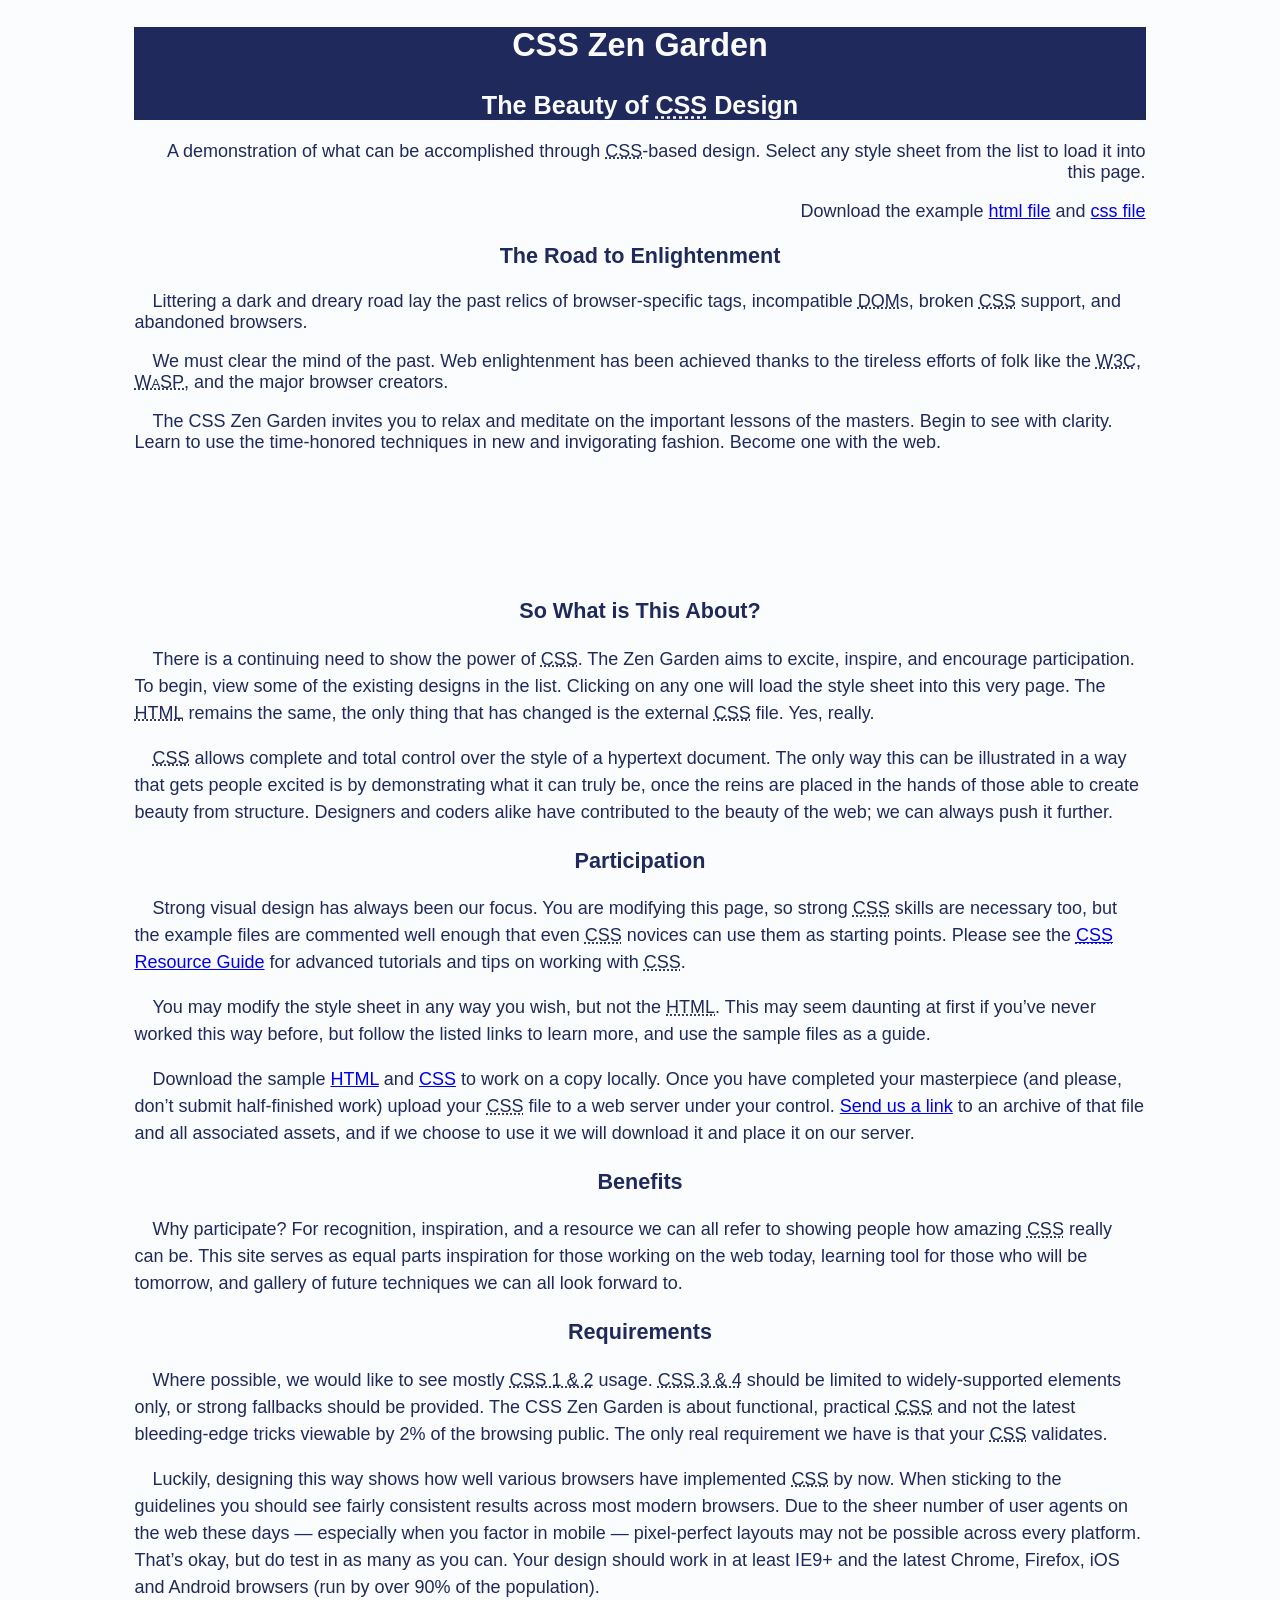
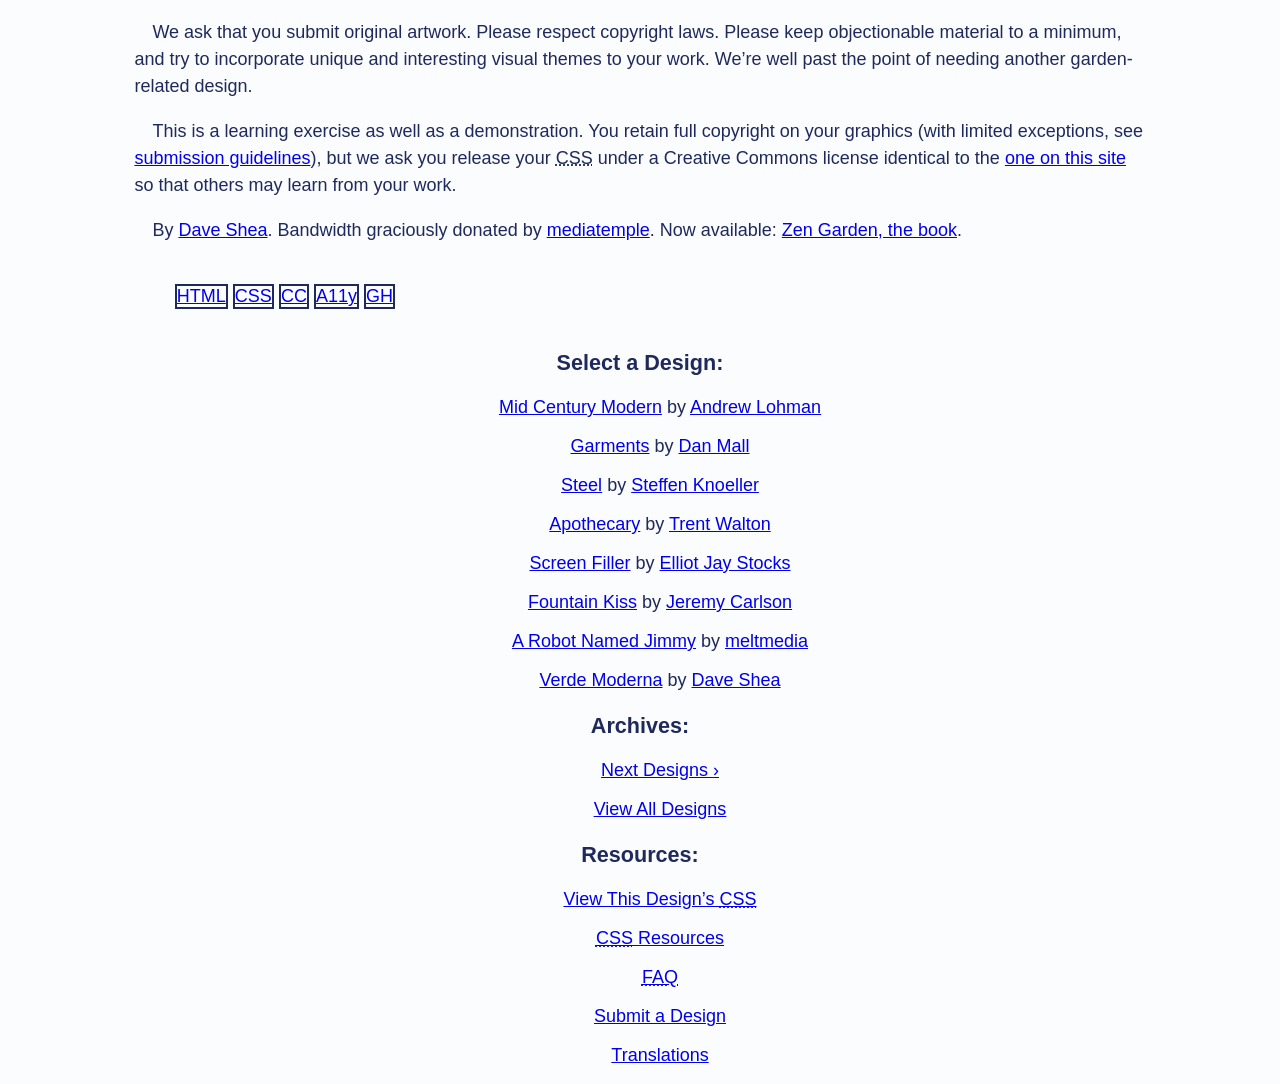
<file: css/box model/index.html>
<!DOCTYPE html>
<html lang="en">
  <head>
    <meta charset="utf-8" />
    <title>CSS Zen Garden: The Beauty of CSS Design</title>
    <link href="style.css" rel="stylesheet" />
  </head>

  <!--



	View source is a feature, not a bug. Thanks for your curiosity and
	interest in participating!

	Here are the submission guidelines for the new and improved csszengarden.com:

	- CSS3? Of course! Prefix for ALL browsers where necessary.
	- go responsive; test your layout at multiple screen sizes.
	- your browser testing baseline: IE9+, recent Chrome/Firefox/Safari, and iOS/Android
	- Graceful degradation is acceptable, and in fact highly encouraged.
	- use classes for styling. Don't use ids.
	- web fonts are cool, just make sure you have a license to share the files. Hosted
	  services that are applied via the CSS file (ie. Google Fonts) will work fine, but
	  most that require custom HTML won't. TypeKit is supported, see the readme on this
	  page for usage instructions: https://github.com/mezzoblue/csszengarden.com/

	And a few tips on building your CSS file:

	- use :first-child, :last-child and :nth-child to get at non-classed elements
	- use ::before and ::after to create pseudo-elements for extra styling
	- use multiple background images to apply as many as you need to any element
	- use the Kellum Method for image replacement, if still needed. http://goo.gl/GXxdI
	- don't rely on the extra divs at the bottom. Use ::before and ::after instead.

		
-->

  <body id="css-zen-garden">
    <div class="page-wrapper">
      <section class="intro" id="zen-intro">
        <header role="banner">
          <h1>CSS Zen Garden</h1>
          <h2>
            The Beauty of <abbr title="Cascading Style Sheets">CSS</abbr> Design
          </h2>
        </header>

        <div class="summary" id="zen-summary" role="article">
          <p>
            A demonstration of what can be accomplished through
            <abbr title="Cascading Style Sheets">CSS</abbr>-based design. Select
            any style sheet from the list to load it into this page.
          </p>
          <p>
            Download the example
            <a
              href="/examples/index"
              title="This page's source HTML code, not to be modified."
              >html file</a
            >
            and
            <a
              href="/examples/style.css"
              title="This page's sample CSS, the file you may modify."
              >css file</a
            >
          </p>
        </div>

        <div class="preamble" id="zen-preamble" role="article">
          <h3>The Road to Enlightenment</h3>
          <p>
            Littering a dark and dreary road lay the past relics of
            browser-specific tags, incompatible
            <abbr title="Document Object Model">DOM</abbr>s, broken
            <abbr title="Cascading Style Sheets">CSS</abbr> support, and
            abandoned browsers.
          </p>
          <p>
            We must clear the mind of the past. Web enlightenment has been
            achieved thanks to the tireless efforts of folk like the
            <abbr title="World Wide Web Consortium">W3C</abbr>,
            <abbr title="Web Standards Project">WaSP</abbr>, and the major
            browser creators.
          </p>
          <p>
            The CSS Zen Garden invites you to relax and meditate on the
            important lessons of the masters. Begin to see with clarity. Learn
            to use the time-honored techniques in new and invigorating fashion.
            Become one with the web.
          </p>
        </div>
      </section>

      <div class="main supporting" id="zen-supporting" role="main">
        <div class="explanation" id="zen-explanation" role="article">
          <h3>So What is This About?</h3>
          <p>
            There is a continuing need to show the power of
            <abbr title="Cascading Style Sheets">CSS</abbr>. The Zen Garden aims
            to excite, inspire, and encourage participation. To begin, view some
            of the existing designs in the list. Clicking on any one will load
            the style sheet into this very page. The
            <abbr title="HyperText Markup Language">HTML</abbr> remains the
            same, the only thing that has changed is the external
            <abbr title="Cascading Style Sheets">CSS</abbr> file. Yes, really.
          </p>
          <p>
            <abbr title="Cascading Style Sheets">CSS</abbr> allows complete and
            total control over the style of a hypertext document. The only way
            this can be illustrated in a way that gets people excited is by
            demonstrating what it can truly be, once the reins are placed in the
            hands of those able to create beauty from structure. Designers and
            coders alike have contributed to the beauty of the web; we can
            always push it further.
          </p>
        </div>

        <div class="participation" id="zen-participation" role="article">
          <h3>Participation</h3>
          <p>
            Strong visual design has always been our focus. You are modifying
            this page, so strong
            <abbr title="Cascading Style Sheets">CSS</abbr> skills are necessary
            too, but the example files are commented well enough that even
            <abbr title="Cascading Style Sheets">CSS</abbr> novices can use them
            as starting points. Please see the
            <a
              href="/pages/resources/"
              title="A listing of CSS-related resources"
              ><abbr title="Cascading Style Sheets">CSS</abbr> Resource Guide</a
            >
            for advanced tutorials and tips on working with
            <abbr title="Cascading Style Sheets">CSS</abbr>.
          </p>
          <p>
            You may modify the style sheet in any way you wish, but not the
            <abbr title="HyperText Markup Language">HTML</abbr>. This may seem
            daunting at first if you&#8217;ve never worked this way before, but
            follow the listed links to learn more, and use the sample files as a
            guide.
          </p>
          <p>
            Download the sample
            <a
              href="/examples/index"
              title="This page's source HTML code, not to be modified."
              >HTML</a
            >
            and
            <a
              href="/examples/style.css"
              title="This page's sample CSS, the file you may modify."
              >CSS</a
            >
            to work on a copy locally. Once you have completed your masterpiece
            (and please, don&#8217;t submit half-finished work) upload your
            <abbr title="Cascading Style Sheets">CSS</abbr> file to a web server
            under your control.
            <a
              href="/pages/submit/"
              title="Use the contact form to send us your CSS file"
              >Send us a link</a
            >
            to an archive of that file and all associated assets, and if we
            choose to use it we will download it and place it on our server.
          </p>
        </div>

        <div class="benefits" id="zen-benefits" role="article">
          <h3>Benefits</h3>
          <p>
            Why participate? For recognition, inspiration, and a resource we can
            all refer to showing people how amazing
            <abbr title="Cascading Style Sheets">CSS</abbr> really can be. This
            site serves as equal parts inspiration for those working on the web
            today, learning tool for those who will be tomorrow, and gallery of
            future techniques we can all look forward to.
          </p>
        </div>

        <div class="requirements" id="zen-requirements" role="article">
          <h3>Requirements</h3>
          <p>
            Where possible, we would like to see mostly
            <abbr title="Cascading Style Sheets, levels 1 and 2"
              >CSS 1 &amp; 2</abbr
            >
            usage.
            <abbr title="Cascading Style Sheets, levels 3 and 4"
              >CSS 3 &amp; 4</abbr
            >
            should be limited to widely-supported elements only, or strong
            fallbacks should be provided. The CSS Zen Garden is about
            functional, practical
            <abbr title="Cascading Style Sheets">CSS</abbr> and not the latest
            bleeding-edge tricks viewable by 2% of the browsing public. The only
            real requirement we have is that your
            <abbr title="Cascading Style Sheets">CSS</abbr> validates.
          </p>
          <p>
            Luckily, designing this way shows how well various browsers have
            implemented <abbr title="Cascading Style Sheets">CSS</abbr> by now.
            When sticking to the guidelines you should see fairly consistent
            results across most modern browsers. Due to the sheer number of user
            agents on the web these days &#8212; especially when you factor in
            mobile &#8212; pixel-perfect layouts may not be possible across
            every platform. That&#8217;s okay, but do test in as many as you
            can. Your design should work in at least IE9+ and the latest Chrome,
            Firefox, iOS and Android browsers (run by over 90% of the
            population).
          </p>
          <p>
            We ask that you submit original artwork. Please respect copyright
            laws. Please keep objectionable material to a minimum, and try to
            incorporate unique and interesting visual themes to your work.
            We&#8217;re well past the point of needing another garden-related
            design.
          </p>
          <p>
            This is a learning exercise as well as a demonstration. You retain
            full copyright on your graphics (with limited exceptions, see
            <a href="/pages/submit/guidelines/">submission guidelines</a>), but
            we ask you release your
            <abbr title="Cascading Style Sheets">CSS</abbr> under a Creative
            Commons license identical to the
            <a
              href="http://creativecommons.org/licenses/by-nc-sa/3.0/"
              title="View the Zen Garden's license information."
              >one on this site</a
            >
            so that others may learn from your work.
          </p>
          <p role="contentinfo">
            By <a href="http://www.mezzoblue.com/">Dave Shea</a>. Bandwidth
            graciously donated by
            <a href="http://www.mediatemple.net/">mediatemple</a>. Now
            available:
            <a
              href="http://www.amazon.com/exec/obidos/ASIN/0321303474/mezzoblue-20/"
              >Zen Garden, the book</a
            >.
          </p>
        </div>

        <footer>
          <a
            href="http://validator.w3.org/check/referer"
            title="Check the validity of this site&#8217;s HTML"
            class="zen-validate-html"
            >HTML</a
          >
          <a
            href="http://jigsaw.w3.org/css-validator/check/referer"
            title="Check the validity of this site&#8217;s CSS"
            class="zen-validate-css"
            >CSS</a
          >
          <a
            href="http://creativecommons.org/licenses/by-nc-sa/3.0/"
            title="View the Creative Commons license of this site: Attribution-NonCommercial-ShareAlike."
            class="zen-license"
            >CC</a
          >
          <a
            href="http://mezzoblue.com/zengarden/faq/#aaa"
            title="Read about the accessibility of this site"
            class="zen-accessibility"
            >A11y</a
          >
          <a
            href="https://github.com/mezzoblue/csszengarden.com"
            title="Fork this site on Github"
            class="zen-github"
            >GH</a
          >
        </footer>
      </div>

      <aside class="sidebar" role="complementary">
        <div class="wrapper">
          <div class="design-selection" id="design-selection">
            <h3 class="select">Select a Design:</h3>
            <nav role="navigation">
              <ul>
                <li>
                  <a href="/221/" class="design-name">Mid Century Modern</a> by
                  <a href="http://andrewlohman.com/" class="designer-name"
                    >Andrew Lohman</a
                  >
                </li>
                <li>
                  <a href="/220/" class="design-name">Garments</a> by
                  <a href="http://danielmall.com/" class="designer-name"
                    >Dan Mall</a
                  >
                </li>
                <li>
                  <a href="/219/" class="design-name">Steel</a> by
                  <a href="http://steffen-knoeller.de" class="designer-name"
                    >Steffen Knoeller</a
                  >
                </li>
                <li>
                  <a href="/218/" class="design-name">Apothecary</a> by
                  <a href="http://trentwalton.com" class="designer-name"
                    >Trent Walton</a
                  >
                </li>
                <li>
                  <a href="/217/" class="design-name">Screen Filler</a> by
                  <a href="http://elliotjaystocks.com/" class="designer-name"
                    >Elliot Jay Stocks</a
                  >
                </li>
                <li>
                  <a href="/216/" class="design-name">Fountain Kiss</a> by
                  <a href="http://jeremycarlson.com" class="designer-name"
                    >Jeremy Carlson</a
                  >
                </li>
                <li>
                  <a href="/215/" class="design-name">A Robot Named Jimmy</a> by
                  <a href="http://meltmedia.com/" class="designer-name"
                    >meltmedia</a
                  >
                </li>
                <li>
                  <a href="/214/" class="design-name">Verde Moderna</a> by
                  <a href="http://www.mezzoblue.com/" class="designer-name"
                    >Dave Shea</a
                  >
                </li>
              </ul>
            </nav>
          </div>

          <div class="design-archives" id="design-archives">
            <h3 class="archives">Archives:</h3>
            <nav role="navigation">
              <ul>
                <li class="next">
                  <a href="/214/page1">
                    Next Designs <span class="indicator">&rsaquo;</span>
                  </a>
                </li>
                <li class="viewall">
                  <a
                    href="/pages/alldesigns/"
                    title="View every submission to the Zen Garden."
                  >
                    View All Designs
                  </a>
                </li>
              </ul>
            </nav>
          </div>

          <div class="zen-resources" id="zen-resources">
            <h3 class="resources">Resources:</h3>
            <ul>
              <li class="view-css">
                <a
                  href="style.css"
                  title="View the source CSS file of the currently-viewed design."
                >
                  View This Design&#8217;s
                  <abbr title="Cascading Style Sheets">CSS</abbr>
                </a>
              </li>
              <li class="css-resources">
                <a
                  href="/pages/resources/"
                  title="Links to great sites with information on using CSS."
                >
                  <abbr title="Cascading Style Sheets">CSS</abbr> Resources
                </a>
              </li>
              <li class="zen-faq">
                <a
                  href="/pages/faq/"
                  title="A list of Frequently Asked Questions about the Zen Garden."
                >
                  <abbr title="Frequently Asked Questions">FAQ</abbr>
                </a>
              </li>
              <li class="zen-submit">
                <a href="/pages/submit/" title="Send in your own CSS file.">
                  Submit a Design
                </a>
              </li>
              <li class="zen-translations">
                <a
                  href="/pages/translations/"
                  title="View translated versions of this page."
                >
                  Translations
                </a>
              </li>
            </ul>
          </div>
        </div>
      </aside>
    </div>

    <!--

	These superfluous divs/spans were originally provided as catch-alls to add extra imagery.
	These days we have full ::before and ::after support, favour using those instead.
	These only remain for historical design compatibility. They might go away one day.
		
-->
    <div class="extra1" role="presentation"></div>
    <div class="extra2" role="presentation"></div>
    <div class="extra3" role="presentation"></div>
    <div class="extra4" role="presentation"></div>
    <div class="extra5" role="presentation"></div>
    <div class="extra6" role="presentation"></div>
  </body>
</html>
</file>
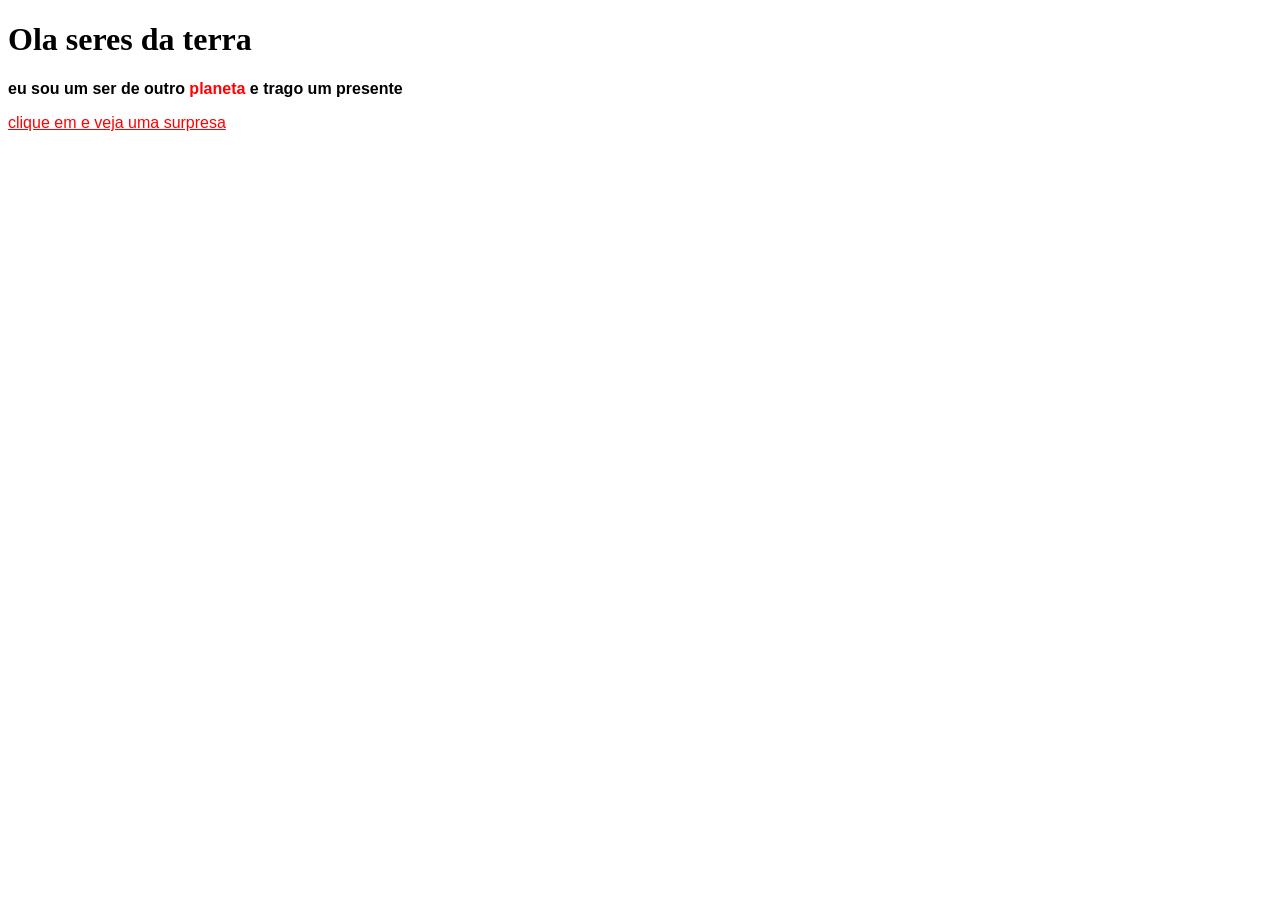
<file: css/seletores/index.html>
<!DOCTYPE html>
<html>
  <head>
    <title>olá css</title>
    <link rel="stylesheet" href="style.css" />
  </head>
  <body>
    <h1>Ola seres da terra</h1>
    <p>
      eu sou um ser de outro <strong class="destaque">planeta</strong> e trago
      um presente
    </p>
    <p>
      <a href="https://www.youtube.com/">clique em e veja uma surpresa</a>
    </p>
  </body>
</html>
</file>
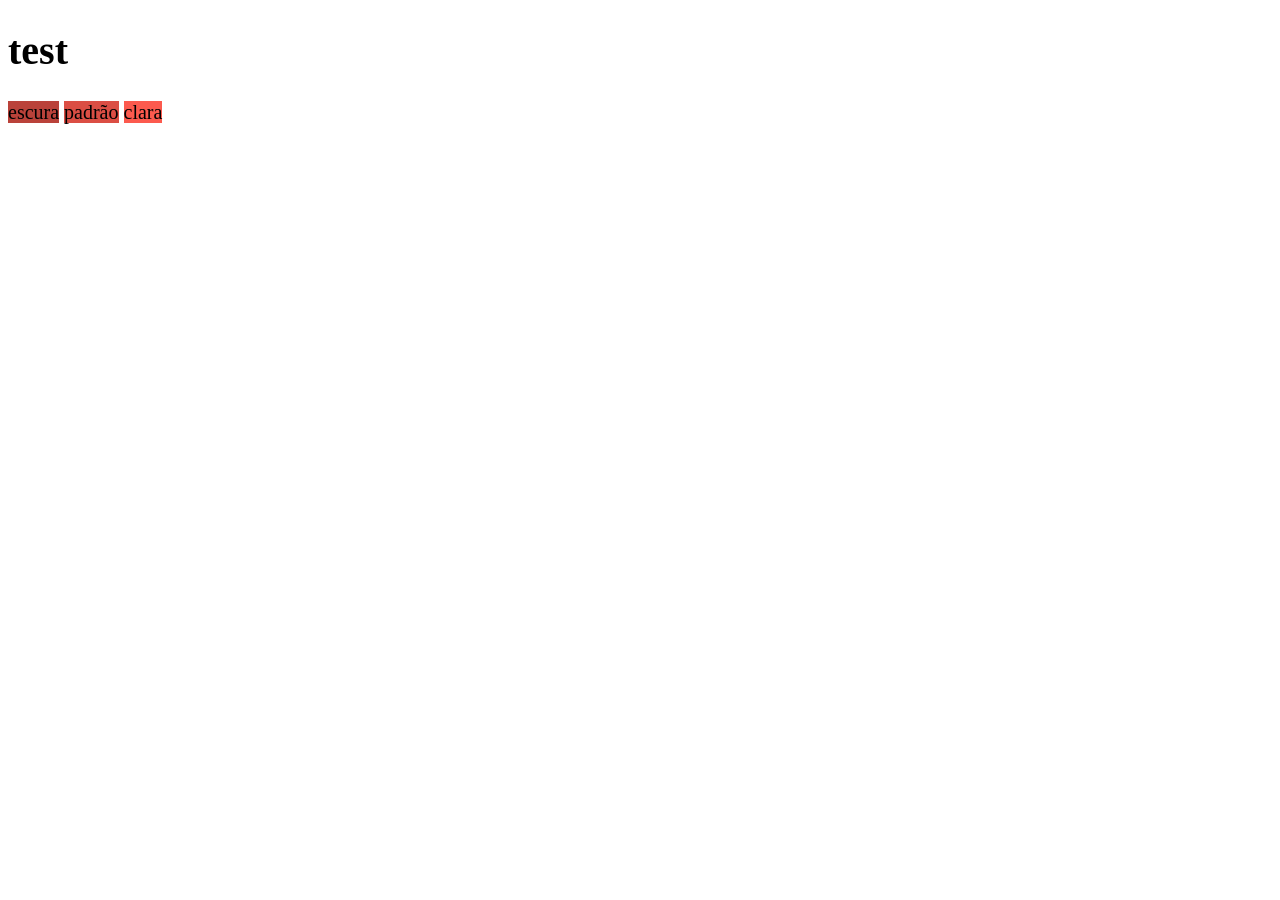
<file: css/unidade de medida/index.html>
<!DOCTYPE html>
<html lang="en">
  <head>
    <title>Document</title>
    <link href="style.css" rel="stylesheet" />
  </head>
  <body>
    <h1>
      test
      <div class="principal"></div>
    </h1>

    <div class="secundaria"></div>

    <div>
      <span class="cor-escura">escura</span>
      <span class="cor">padrão</span>
      <span class="cor-clara">clara</span>
    </div>
  </body>
</html>
</file>
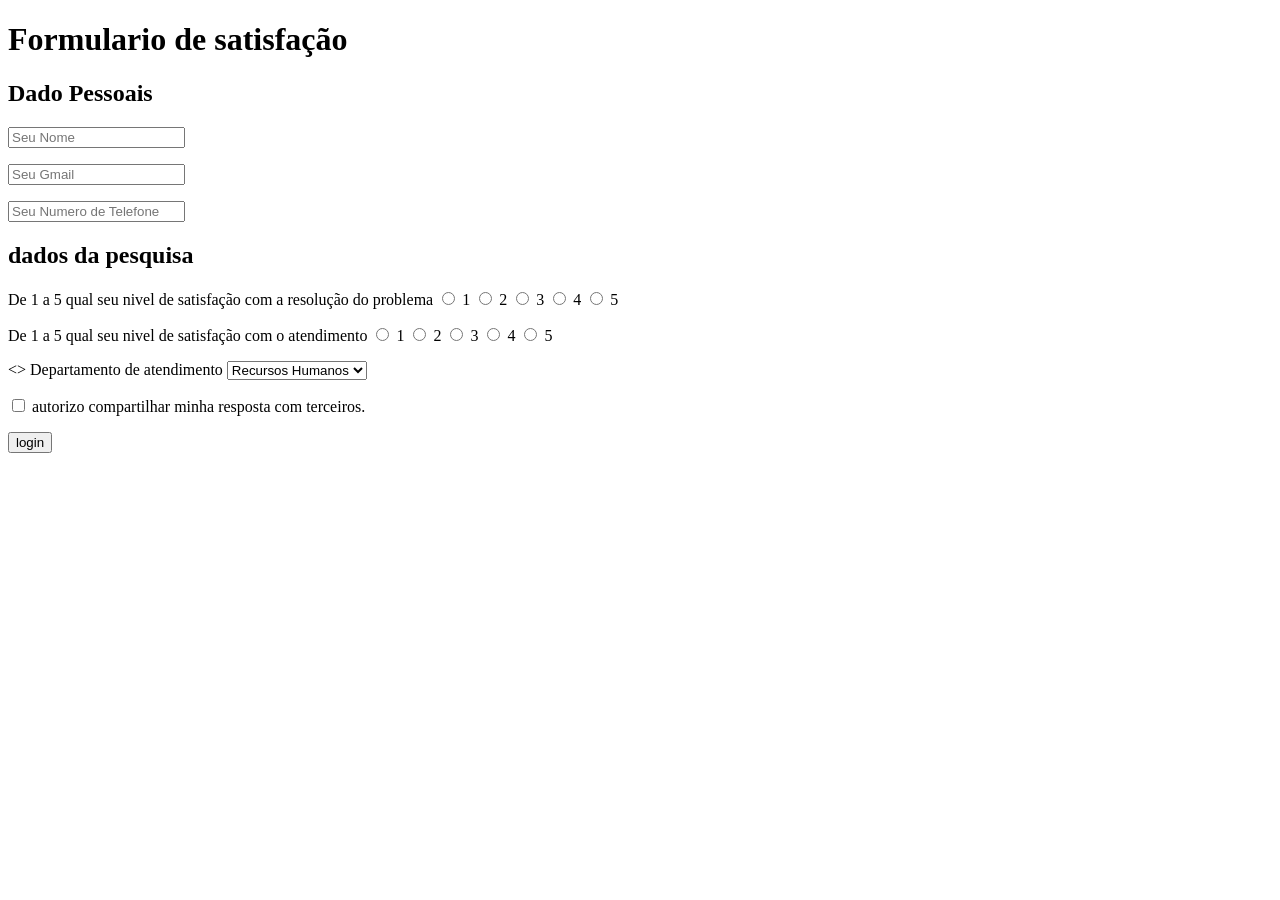
<file: formularios.html>
<!DOCTYPE html>
<html>
  <head>
    <title>formularios</title>
  </head>
  <body>
    <h1>Formulario de satisfação</h1>
    <form method="post" action="processar_pesquisa.html">
      <section>
        <h2>Dado Pessoais</h2>
        <p>
          <label for="name"></label>
          <input type="text" placeholder="Seu Nome" id="name" />
        </p>
        <p>
          <label for="login"></label>
          <input type="email" placeholder="Seu Gmail" id="login" />
        </p>
        <p>
          <label for="Telefone"></label>
          <input type="tel" placeholder="Seu Numero de Telefone" id="Numero" />
        </p>
      </section>
      <section>
        <h2>dados da pesquisa</h2>
        <p>
          De 1 a 5 qual seu nivel de satisfação com a resolução do problema
          <input type="radio" id="1" name="nivel de satisfação" />
          <label for="1">1</label>
          <input type="radio" id="2" name="nivel de satisfação" />
          <label for="2">2</label>
          <input type="radio" id="3" name="nivel de satisfação" />
          <label for="3">3</label>
          <input type="radio" id="4" name="nivel de satisfação" />
          <label for="4">4</label>
          <input type="radio" id="5" name="nivel de satisfação" />
          <label for="5">5</label>
        </p>
        <p>
          De 1 a 5 qual seu nivel de satisfação com o atendimento
          <input type="radio" id="1" name="nivel de satisfação" />
          <label for="1">1</label>
          <input type="radio" id="2" name="nivel de satisfação" />
          <label for="2">2</label>
          <input type="radio" id="3" name="nivel de satisfação" />
          <label for="3">3</label>
          <input type="radio" id="4" name="nivel de satisfação" />
          <label for="4">4</label>
          <input type="radio" id="5" name="nivel de satisfação" />
          <label for="5">5</label>
        </p>
        <>
          Departamento de atendimento
          <select>
            <option>Recursos Humanos</option>
            <option>Comercial</option>
            <option>Markenting</option>
            <option>Financeiro</option>
            <option>Logistica</option>
          </select>
        <p>
        <input type="checkbox" id="Temos" />
        <label for="Termos">autorizo compartilhar minha resposta com terceiros.</label>
      </p>
      <input type="submit" value="login" />
    </form>
  </body>
</html>
</file>
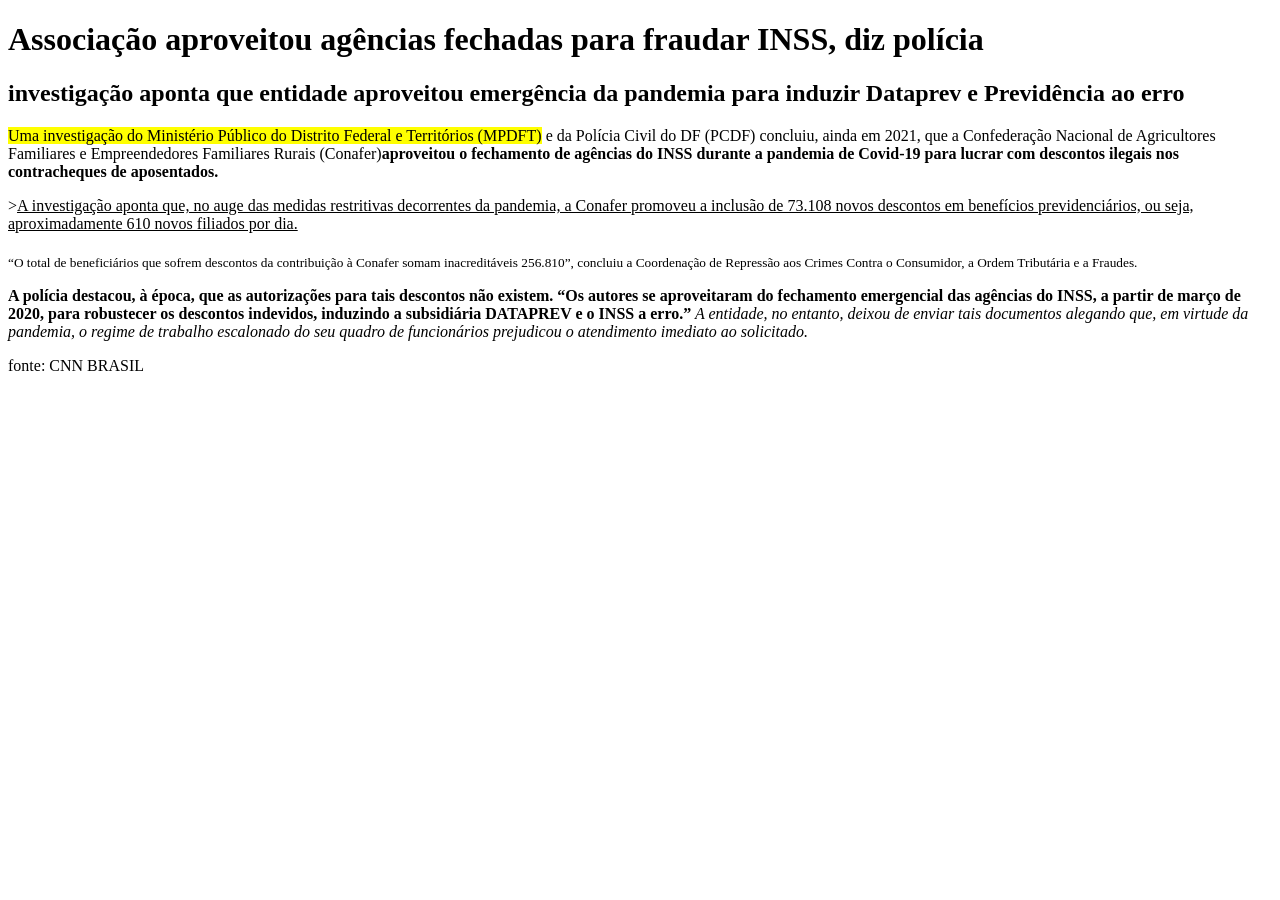
<file: noticia.html>
<!DOCTYPE html>
<html>
  <head>
    <title>minha pagina de noticias</title>
    <h1>
      Associação aproveitou agências fechadas para fraudar INSS, diz polícia
    </h1>

    <h2>
      investigação aponta que entidade aproveitou emergência da pandemia para
      induzir Dataprev e Previdência ao erro
    </h2>

    <p>
      <mark
        >Uma investigação do Ministério Público do Distrito Federal e
        Territórios (MPDFT)</mark
      ><em></em>
        e da Polícia Civil do DF (PCDF) concluiu, ainda em 2021, que a
        Confederação Nacional de Agricultores Familiares e Empreendedores
        Familiares Rurais (Conafer)</em
      ><strong
        >aproveitou o fechamento de agências do INSS durante a pandemia de
        Covid-19 para lucrar com descontos ilegais nos contracheques de
        aposentados.</strong
      >
    </p>

    <p>
      ><ins
        >A investigação aponta que, no auge das medidas restritivas decorrentes
        da pandemia, a Conafer promoveu a inclusão de 73.108 novos descontos em
        benefícios previdenciários, ou seja, aproximadamente 610 novos filiados
        por dia.</ins
      >
    </p>

    <p>
      <sub
        >“O total de beneficiários que sofrem descontos da contribuição à
        Conafer somam inacreditáveis 256.810”, concluiu a Coordenação de
        Repressão aos Crimes Contra o Consumidor, a Ordem Tributária e a
        Fraudes.
      </sub>
    </p>

    <p>
      <strong
        >A polícia destacou, à época, que as autorizações para tais descontos
        não existem. “Os autores se aproveitaram do fechamento emergencial das
        agências do INSS, a partir de março de 2020, para robustecer os
        descontos indevidos, induzindo a subsidiária DATAPREV e o INSS a
        erro.”</strong
      ><em>
        A entidade, no entanto, deixou de enviar tais documentos alegando que,
        em virtude da pandemia, o regime de trabalho escalonado do seu quadro de
        funcionários prejudicou o atendimento imediato ao solicitado.</em
      >
    </p>
    <p>fonte: CNN BRASIL</p>
  </body></html>
</file>
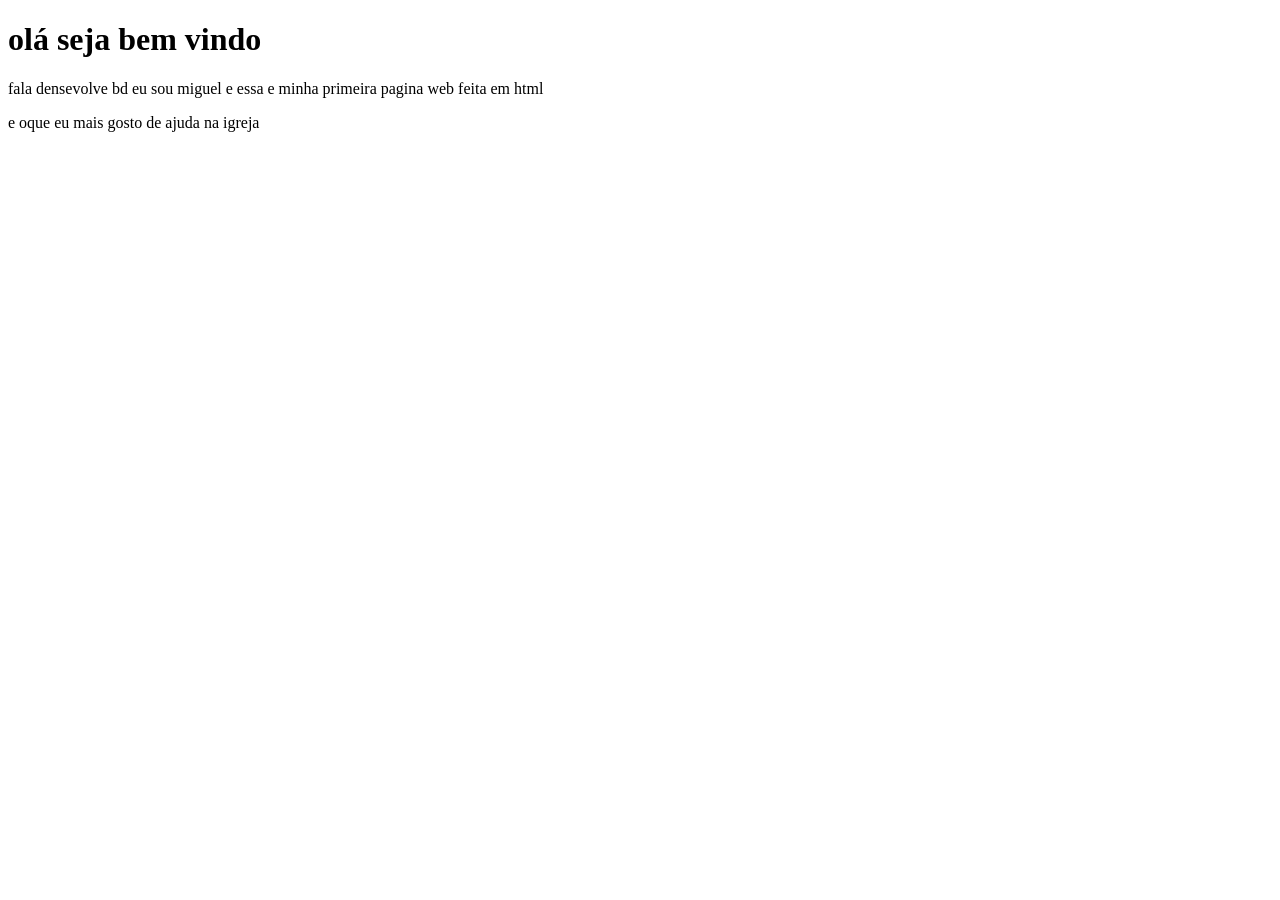
<file: pagina.html>
<!DOCTYPE html>
<html>
  <head>
    <title>ola desenvolve</title>
  </head>
  <body>
    <h1>olá seja bem vindo</h1>
    <p>
      fala densevolve bd eu sou miguel e essa e minha primeira pagina web feita
      em html
    </p>
    <p>e oque eu mais gosto de ajuda na igreja</p>
  </body>
</html>
</file>
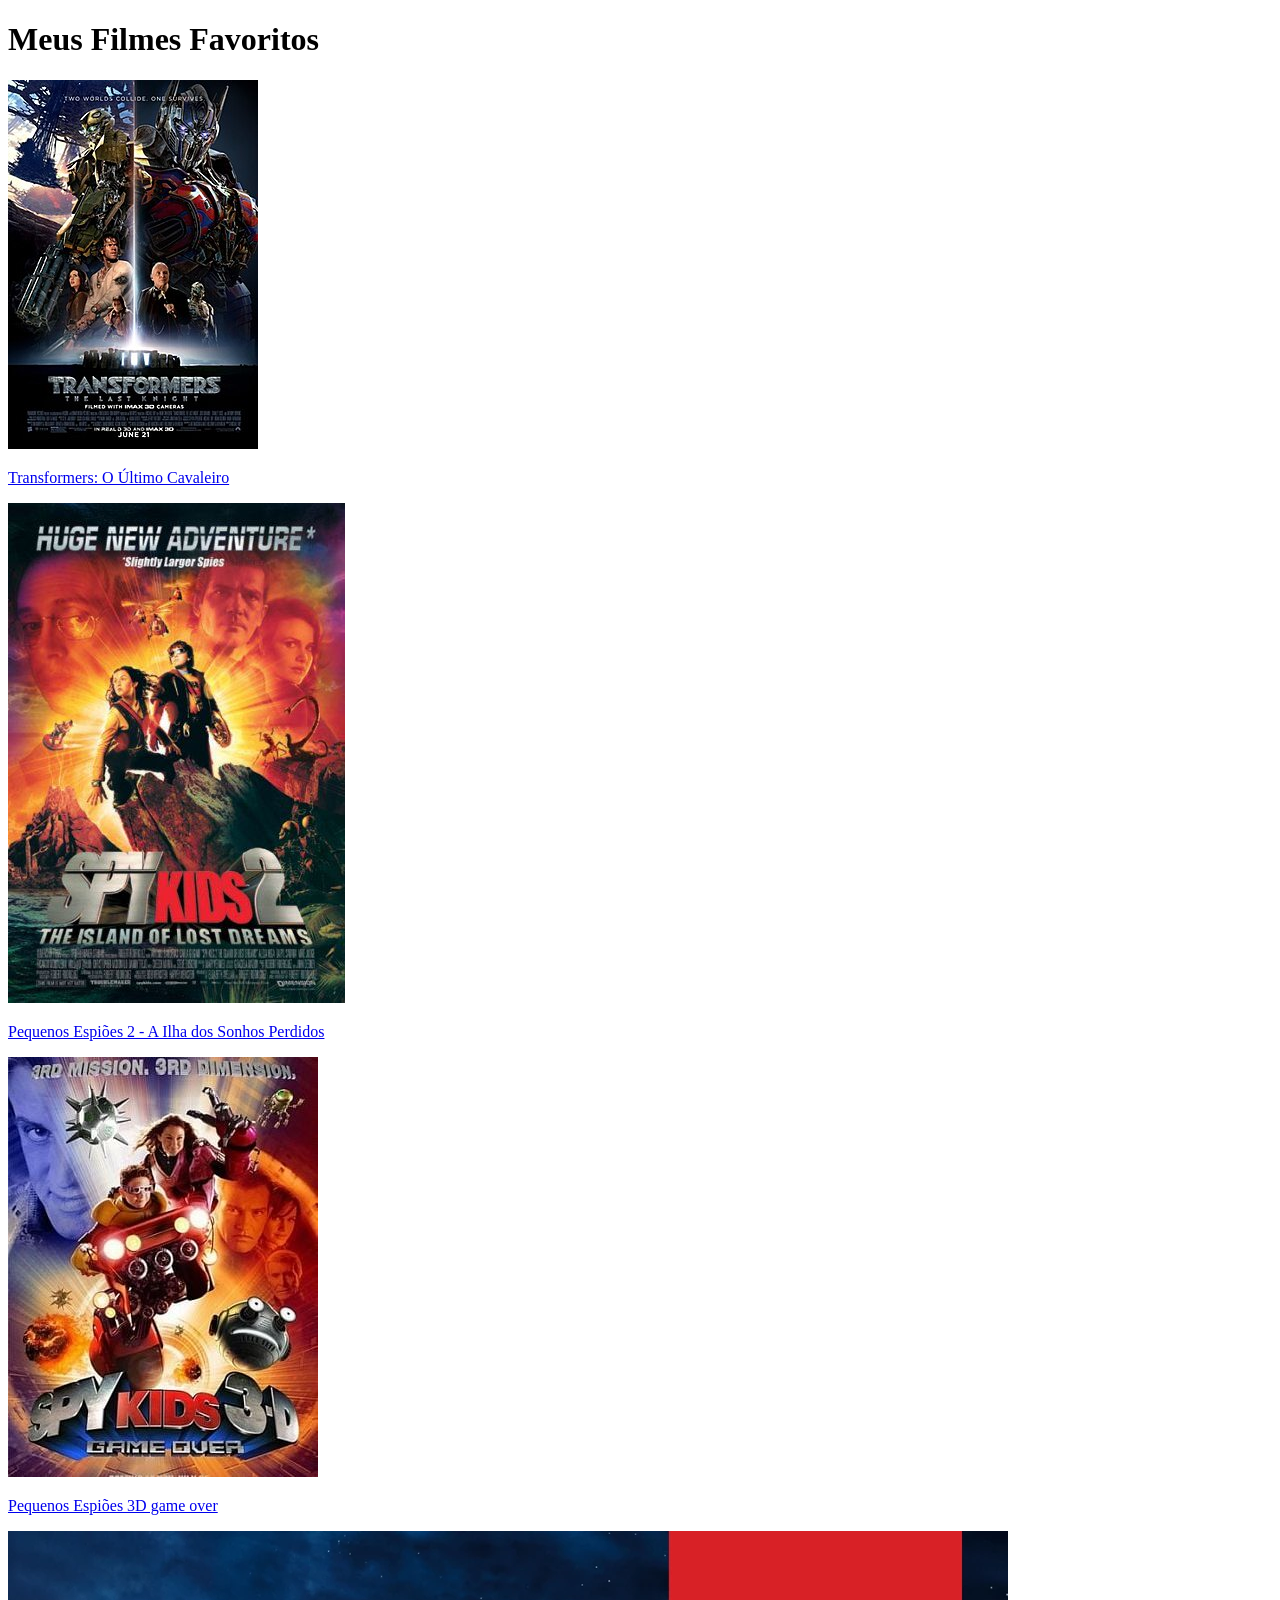
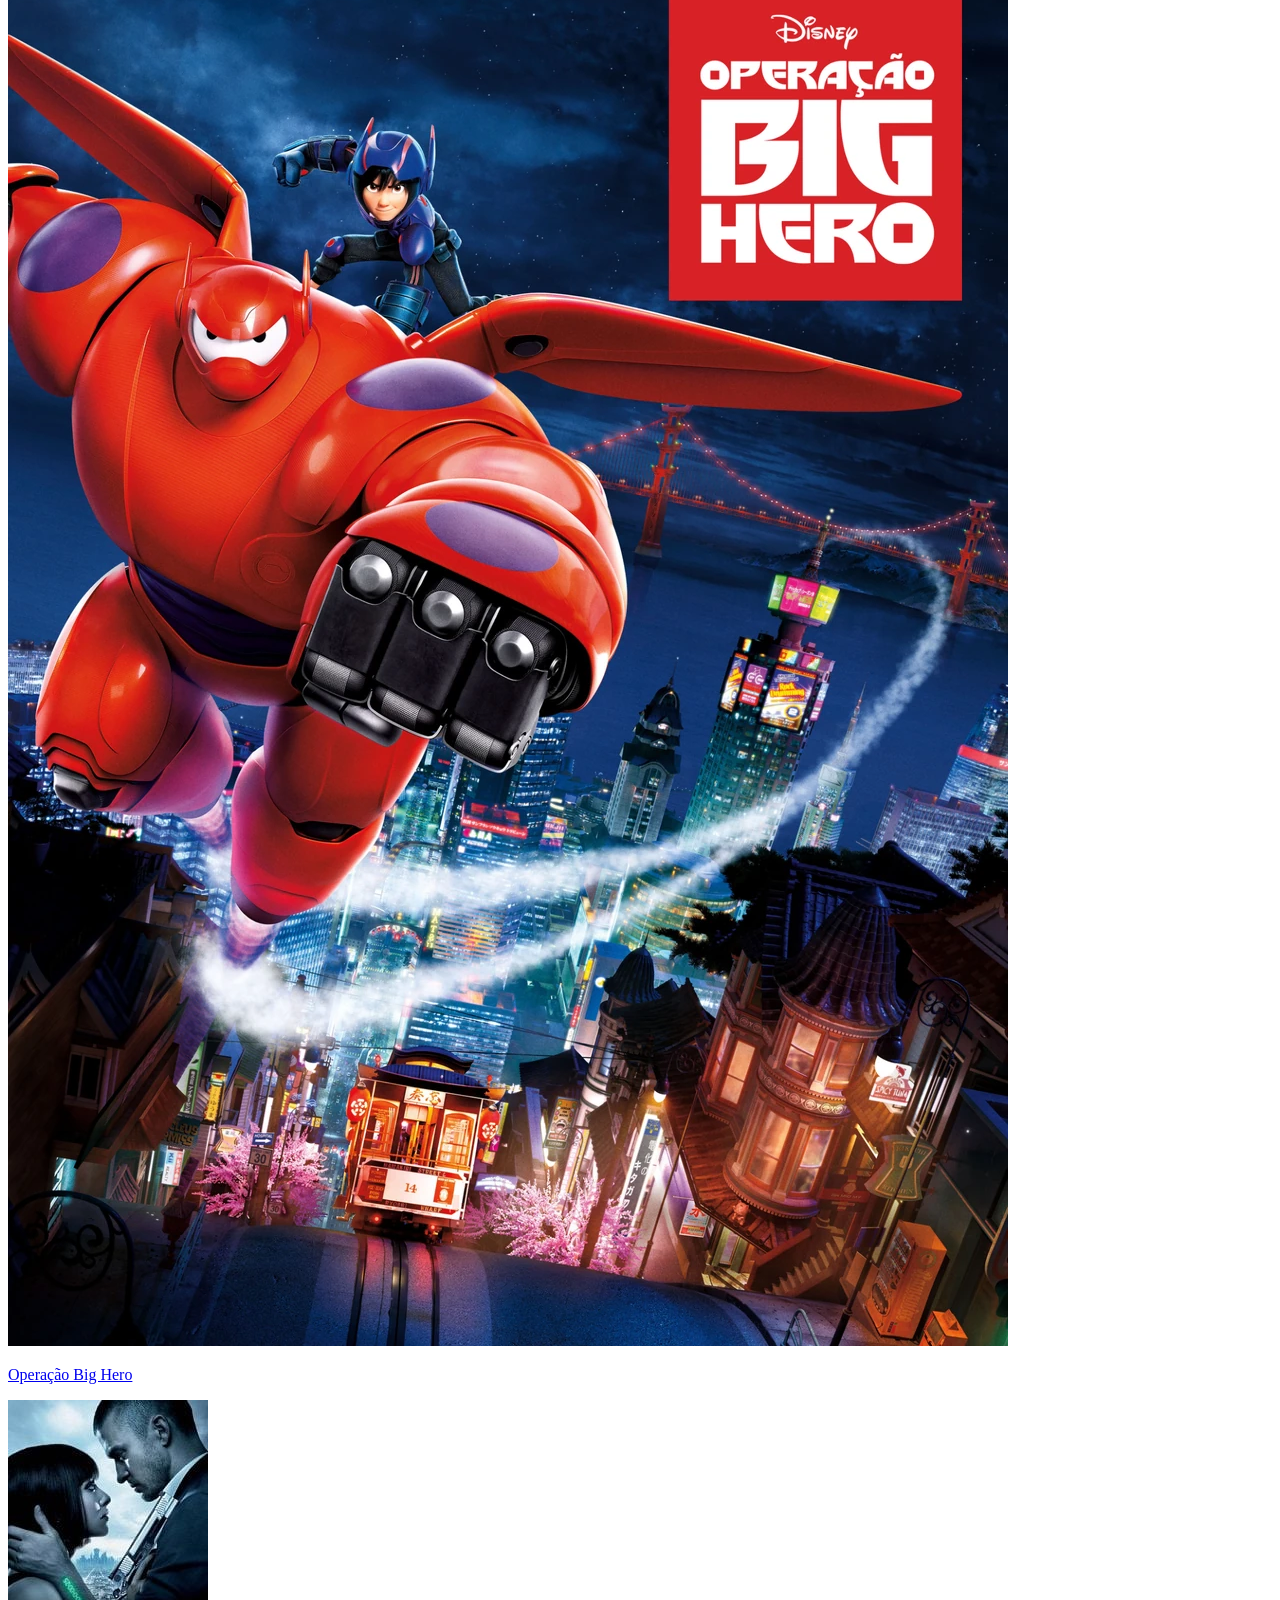
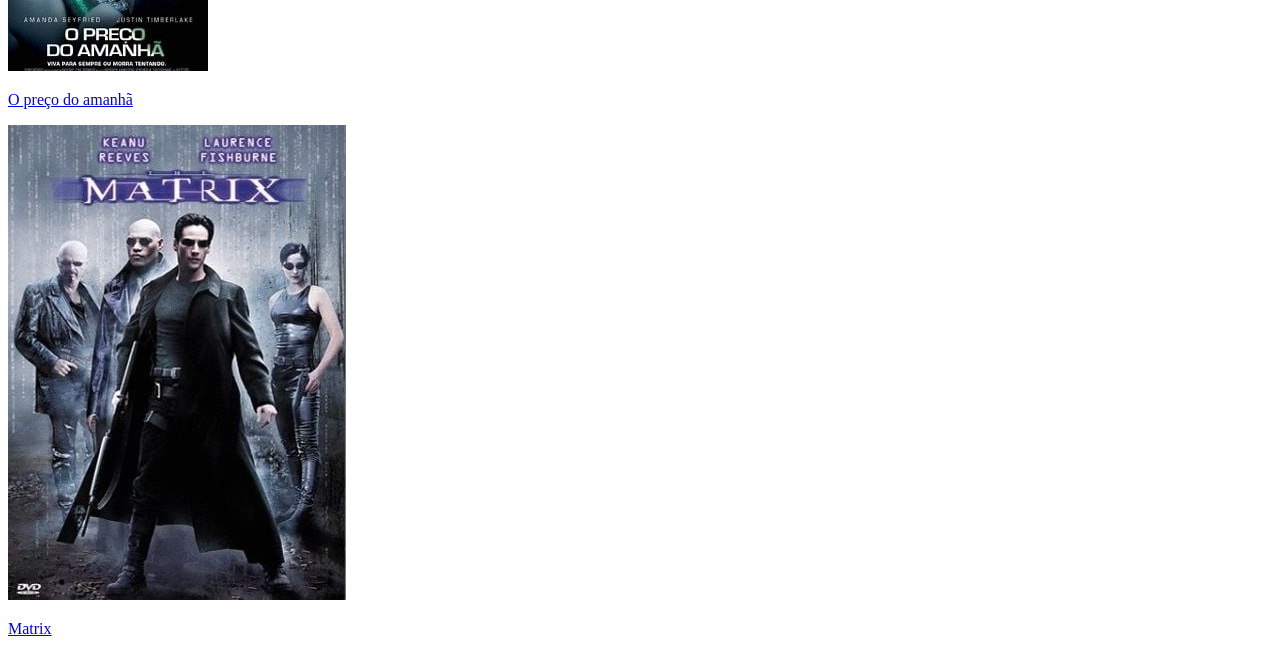
<file: página filmes.html>
<!DOCTYPE html>
<html lang="en">
  <head>
    <meta charset="UTF-8" />
    <meta name="viewport" content="width=device-width, initial-scale=1.0" />
    <title>meus filmes favoritos</title>
  </head>
  <body>
    <h1><strong>Meus Filmes Favoritos</strong> </h1>

    <section>
        <img src="assets/Transformers_The_Last_Knight.jpg">
       <p><a href="https://pt.wikipedia.org/wiki/Transformers:_O_%C3%9Altimo_Cavaleiro"
        >Transformers: O Último Cavaleiro </p></a>
      
    <section>
      <img src="assets/Spy_Kids_2_The_Island_of_Lost_Dreams.jpg">
      <p><a href="https://pt.wikipedia.org/wiki/Spy_Kids_2:_The_Island_of_Lost_Dreams" 
      >Pequenos Espiões 2 - A Ilha dos Sonhos Perdidos</a></p>
      </section>

     <section>
      <img src="assets/pequenos espioes.jpg">
       <p><a href="https://pt.wikipedia.org/wiki/Spy_Kids_3-D:_Game_Over"
        >Pequenos Espiões 3D game over</a></p>
    </section>

      <section>
        <img src="assets/Opera3Fo_Big_Hero_Poster.jpg" >
        <p><a href="https://pt.wikipedia.org/wiki/Big_Hero_6"
        >Operação Big Hero</a></p>
      </section>

      <section>
        <img src="assets/o preço do amanha.jpg" >
        <p><a href="https://pt.wikipedia.org/wiki/In_Time"
        >O preço do amanhã</a></p>
      </section>

      <section>
        <img src="assets/matrix.jpg" >
      <p><a href="https://pt.wikipedia.org/wiki/Matrix"
      >Matrix</a></p>
      </section>
    </p>
  </body>
</html>
</file>
<file: css/box model/style.css>
.main footer {
  margin: 4%;
}

.main footer a {
  border: solid 2px #1f295c;
  padding: 0, 5em;
  display: inline-block;
}

aside ul {
  list-style-type: none;
}

aside ul li {
  margin: 1em;
  text-align: center;
}

.page-wrapper {
  width: 80%;
  max-width: 1280px;
  margin: auto;
}

#zen-intro {
  height: 550px;
}

#desing-acrhives {
  display: none;
}
#zen-intro header {
  background-color: #1f295c;
  color: #fbfcfd;
}

#zen-intro h1 #zen-intro h2 {
  display: inline-block;
}

#zen-intro h1 {
  margin-left: 1em;
  margin-right: 1em;
}

html {
  background: #fbfcfd;
  color: #1f295c;

  font-size: 18px;
  font-family: Helvetica, sans-serif;
}

p {
  text-indent: 1em;
}

h1,
h2,
h3 {
  text-align: center;
}
h1 {
  font-size: 1.8em;
}
h2 {
  font-size: 1.4rem;
}
h3 {
  font-size: 1.2rem;
}
.summary {
  text-align: right;
}
.main p {
  line-height: 1.5;
}

abbr {
  font-variant: small-caps;
}
</file>
<file: css/seletores/style.css>
a {
  color: red;
}

a:hover {
  color: lime;
}
p {
  font-family: Arial;
}
h1 + p {
  font-weight: bold;
}
.destaque,
strong {
  color: red;
}
</file>
<file: css/unidade de medida/style.css>
html {
  font-size: 20px;
}
html h1 {
  font-size: 2rem;
} /* 2 * 20 = 40px */
h1 > .principal {
  font-size: 1.4em;
} /* 1.4 * 40 = 56px */
html .secundario {
  font-size: 1.4rem;
} /* 1.4 * 20 = 28px */

.cor {
  background: rgb(219, 78, 68);
}

.cor-clara {
  background: rgb(252, 90, 78);
}

.cor-escura {
  background: rgb(186, 66, 58);
}
</file>
